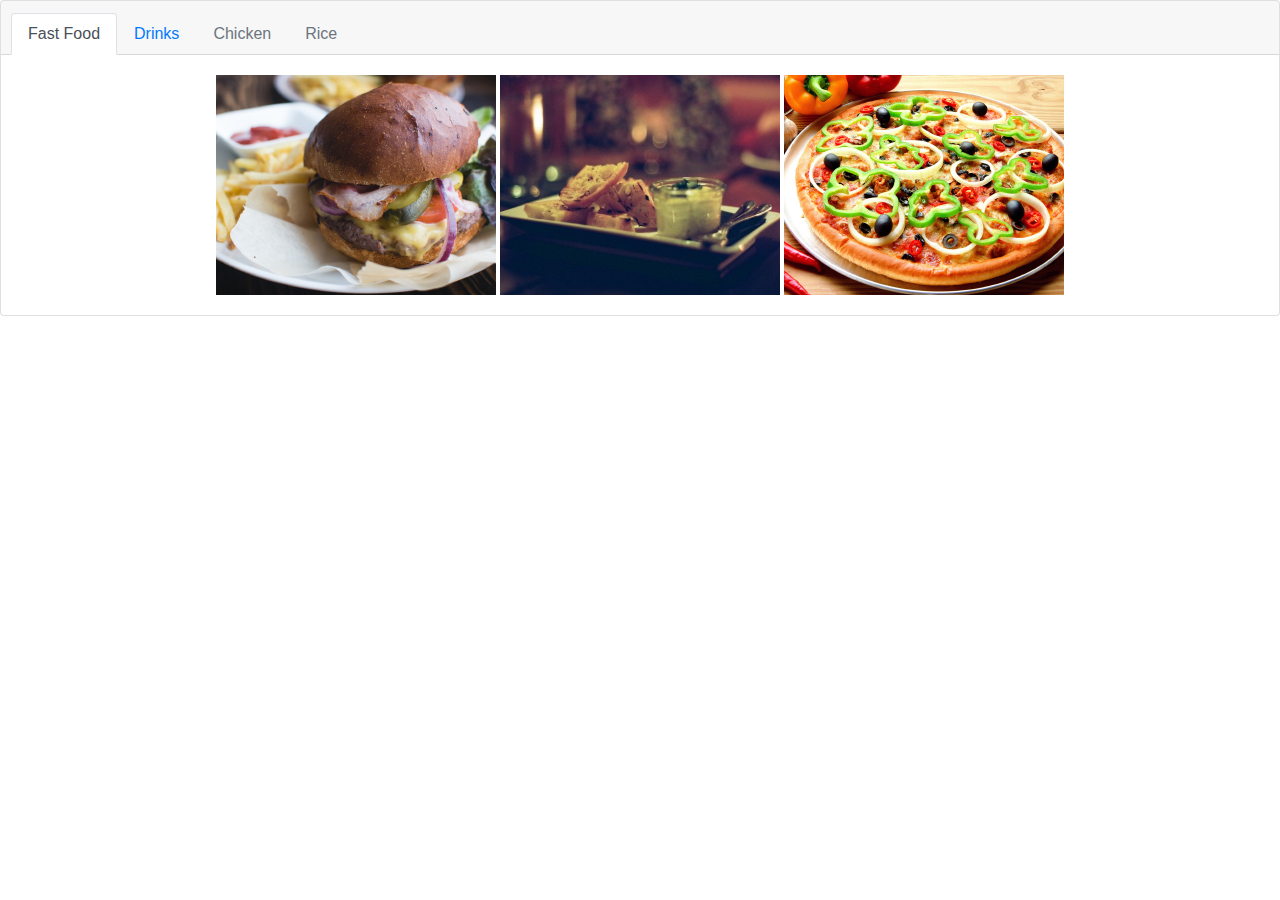
<file: test.html>
<!DOCTYPE html>
<html lang="en">
<head>
    <meta charset="UTF-8">
    <meta name="viewport" content="width=device-width, initial-scale=1.0">
    <meta http-equiv="X-UA-Compatible" content="ie=edge">
    <link rel="stylesheet" href="css/bootstrap.css" type="text/css">
    <title>Document</title>
</head>
    <body>
        <div class="card text-center">
                <div class="card-header">
                  <ul class="nav nav-tabs card-header-tabs">
                    <li class="nav-item">
                      <a class="nav-link active" href="#">Fast Food</a>
                    </li>
                    <li class="nav-item">
                      <a class="nav-link" href="#">Drinks</a>
                    </li>
                    <li class="nav-item">
                      <a class="nav-link disabled" href="#">Chicken</a>
                    </li>
                    <li class="nav-item">
                      <a class="nav-link disabled" href="#">Rice</a>
                    </li>
                 </ul>
                </div>
                <div class="card-body">
                 <div class "row card-bodyRow">
                    <div class "col-md-4">
                       <img src="assets/fastfood/beefBurger.jpg">
                       <img src="assets/fastfood/chickenBurger.jpg"> 
                       <img src="assets/fastfood/chickenPizza.jpg">
                  </div>
                 </div>
        </div>
    </body>
</html>
</file>
